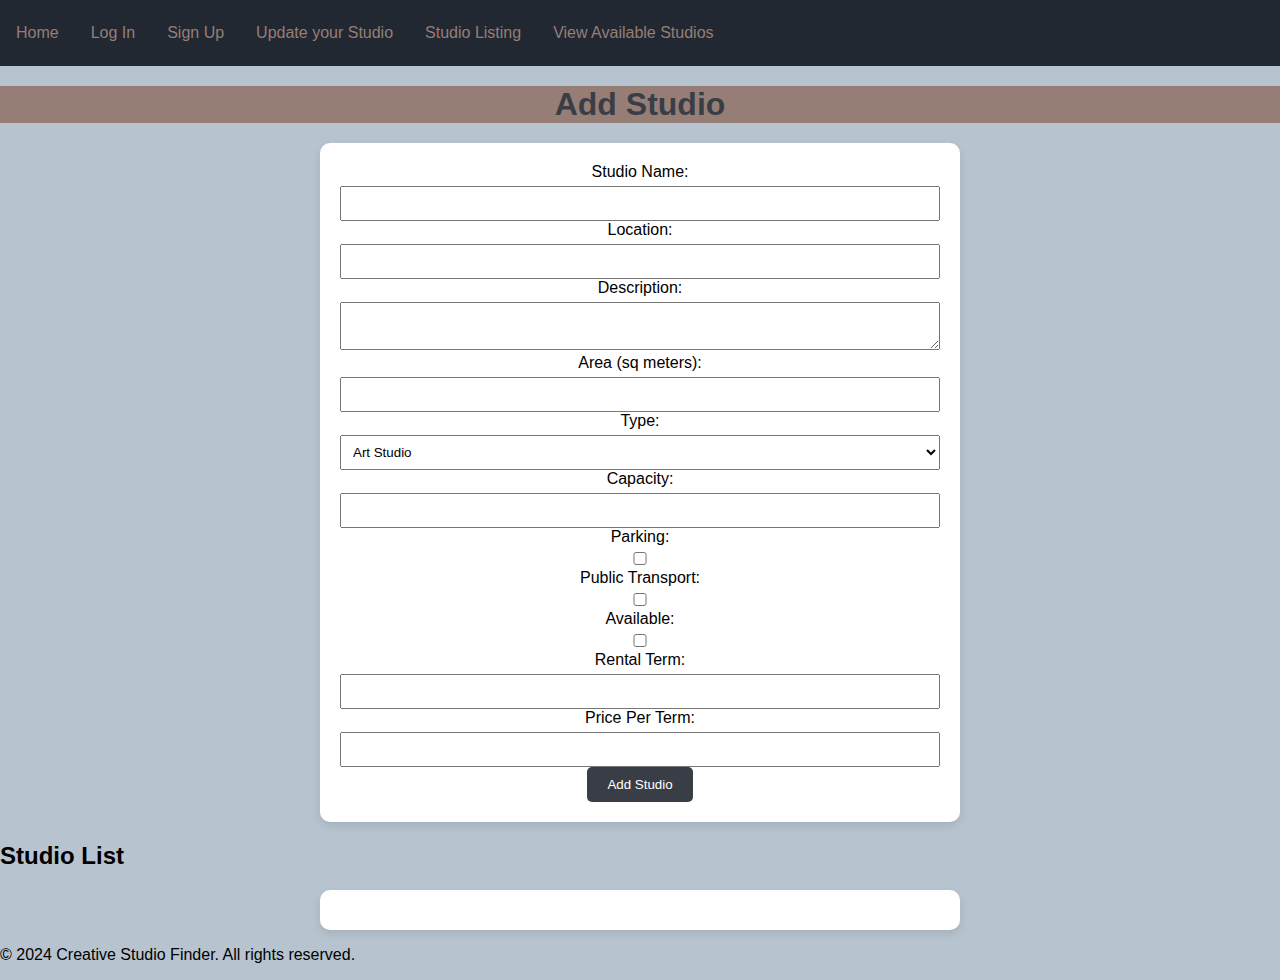
<file: pages/add-studio.html>
<!DOCTYPE html>
<html lang="en">
<head>
    <meta charset="UTF-8">
    <meta name="viewport" content="width=device-width, initial-scale=1.0">
    <title>Add Studio</title>
    <link rel="stylesheet" href="../css/add-studio.css">
</head>
<body>
    <header>
        <nav>
            <ul>
                <li><a href="dashboard.html">Home</a></li>
                <li><a href="profile.html">Log In</a></li>
                <li><a href="signup.html">Sign Up</a></li>
                <li><a href="update-studio.html">Update your Studio</a></li>
                <li><a href="view-studios.html">Studio Listing</a></li>
                <li><a href="view-available-studios.html">View Available Studios</a></li>
            </ul>
        </nav>
    </header>
    <main>
        <h1>Add Studio</h1>
        <form id="add-studio-form">
            <label for="studioName">Studio Name:</label>
            <input type="text" id="studioName" name="studioName" required>
            
            <label for="location">Location:</label>
            <input type="text" id="location" name="location" required>
            
            <label for="description">Description:</label>
            <textarea id="description" name="description"></textarea>
            
            <label for="area">Area (sq meters):</label>
            <input type="number" id="area" name="area" required>
            
            <label for="type">Type:</label>
            <select id="type" name="type" required>
                <option value="Art Studio">Art Studio</option>
                <option value="Dance Studio">Dance Studio</option>
                <option value="Music Studio">Music Studio</option>
                <option value="Recording Studio">Recording Studio</option>
            </select>
            
            <label for="capacity">Capacity:</label>
            <input type="number" id="capacity" name="capacity" required>
            
            <label for="parking">Parking:</label>
            <input type="checkbox" id="parking" name="parking">
            
            <label for="publicTransport">Public Transport:</label>
            <input type="checkbox" id="publicTransport" name="publicTransport">
            
            <label for="availability">Available:</label>
            <input type="checkbox" id="availability" name="availability">
            
            <label for="rentalTerm">Rental Term:</label>
            <input type="text" id="rentalTerm" name="rentalTerm" required>
            
            <label for="price">Price Per Term:</label>
            <input type="number" id="price" name="price" required>
            
            <button type="submit">Add Studio</button>
        </form>

        <h2>Studio List</h2>
        <div id="studio-list"></div>
    </main>

    <footer>
        <p>&copy; 2024 Creative Studio Finder. All rights reserved.</p>
    </footer>

    <script src="../js/add-studio.js"></script>
</body>
</html>
</file>
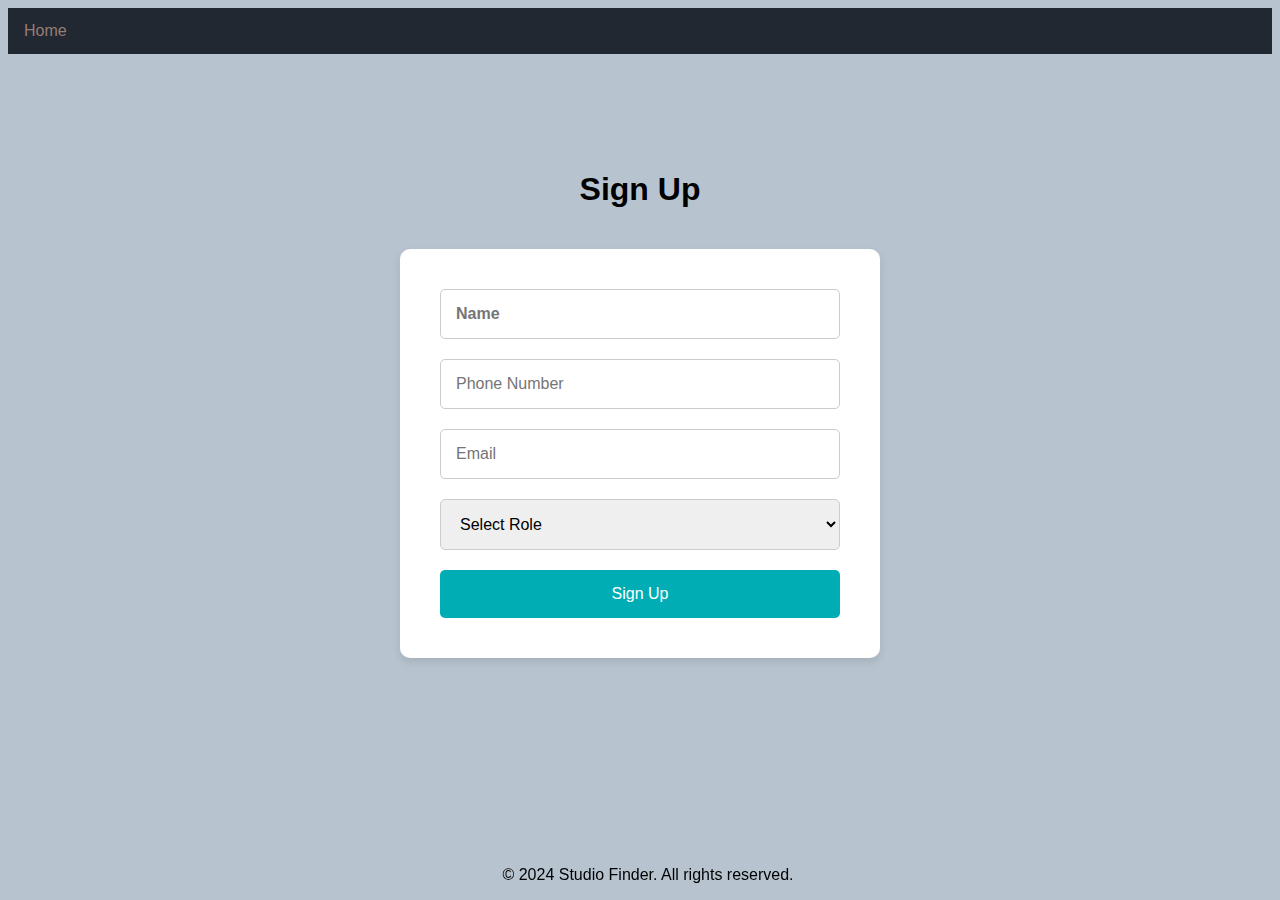
<file: pages/signup.html>
<!DOCTYPE html>
<html lang="en">
<head>
    <meta charset="UTF-8">
    <meta name="viewport" content="width=device-width, initial-scale=1.0">
    <link rel="stylesheet" href="../css/styles.css">
    <link rel="stylesheet" href="../css/signup.css">
    <title>Sign Up</title>
</head>
<body>
    <header>
        <ul>
            <li><a href="../index.html">Home</a></li>
        </ul>
    </header>
    <main class="signup-content">
        <h1>Sign Up</h1>
        <form id="signup-form" class="form-card">
            <input type="text" id="name" placeholder="Name" required>
            <input type="text" id="phone" placeholder="Phone Number" required>
            <input type="email" id="email" placeholder="Email" required>
            <select id="role" required>
                <option value="" disabled selected>Select Role</option>
                <option value="renter">Renter</option>
                <option value="studio-owner">Studio Owner</option>
            </select>
            <button type="submit">Sign Up</button>
        </form>
    </main>
    <footer id="footer">
        <p>&copy; 2024 Studio Finder. All rights reserved.</p>
    </footer>
    <script src="https://ajax.googleapis.com/ajax/libs/jquery/3.7.1/jquery.min.js"></script>
    <script src="../js/common.js"></script>
    <script src="../js/signup.js"></script>
</body>
</html>
</file>
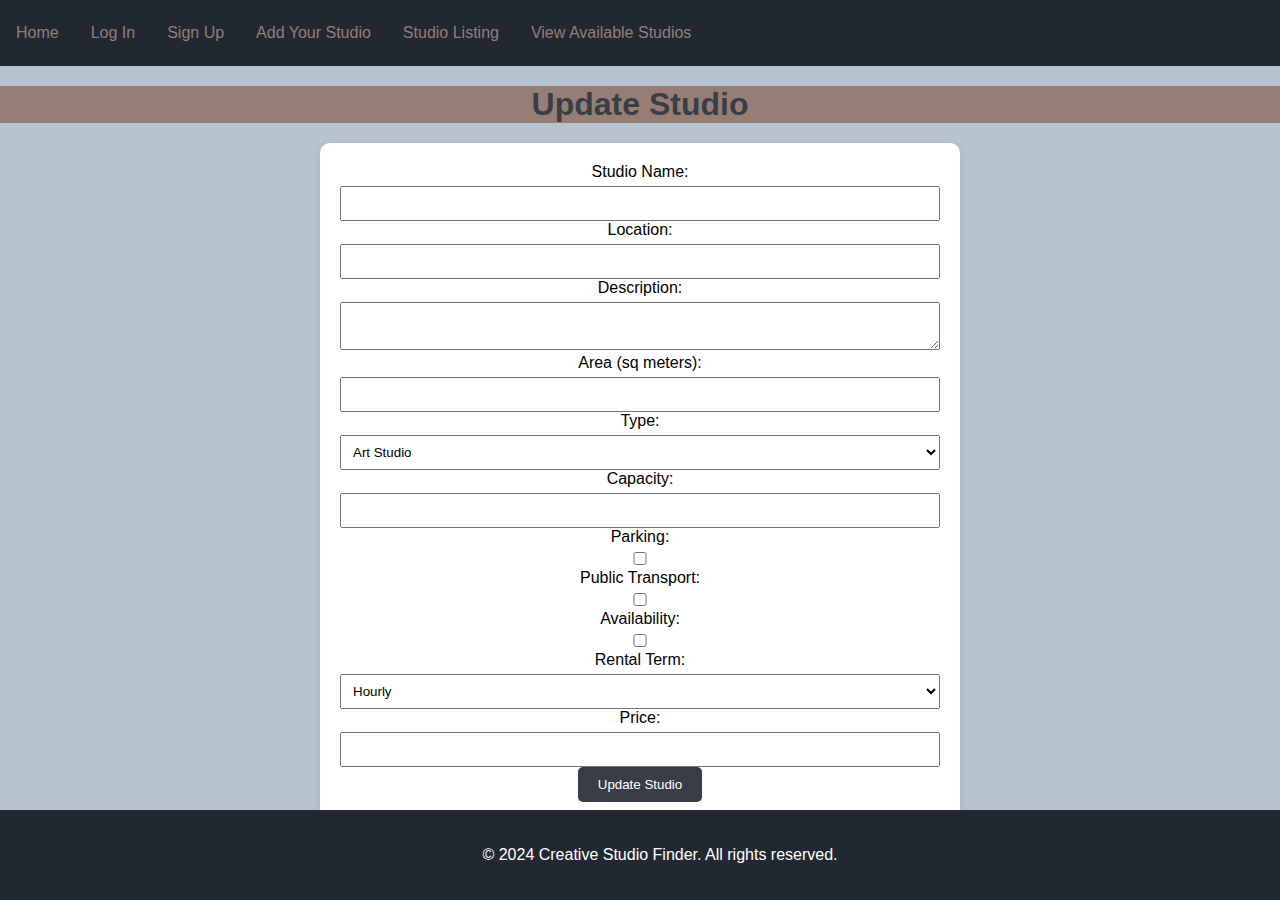
<file: pages/update-studio.html>
<!DOCTYPE html>
<html lang="en">
<head>
    <meta charset="UTF-8">
    <meta name="viewport" content="width=device-width, initial-scale=1.0">
    <title>Update Studio - Creative Studio Finder</title>
    <link rel="stylesheet" href="../css/update-studio.css">
</head>
<body>
    <header>
        <ul>
            <li><a href="../index.html">Home</a></li>
            <li><a href="login.html">Log In</a></li>
            <li><a href="signup.html">Sign Up</a></li>
            <li><a href="add-studio.html">Add Your Studio</a></li>
            <li><a href="view-studios.html">Studio Listing</a></li>
            <li><a href="view-available-studios.html">View Available Studios</a></li>

        </ul>
    </header>
    <main>
        <h1>Update Studio</h1>
        <form id="update-studio-form">
            
            <div class="form-group">
                <label for="studioName">Studio Name:</label>
                <input type="text" id="studioName" name="studioName" required>
            </div>
            <div class="form-group">
                <label for="location">Location:</label>
                <input type="text" id="location" name="location" required>
            </div>
            <div class="form-group">
                <label for="description">Description:</label>
                <textarea id="description" name="description" required></textarea>
            </div>
            <div class="form-group">
                <label for="area">Area (sq meters):</label>
                <input type="number" id="area" name="area" required>
            </div>
            <div class="form-group">
                <label for="type">Type:</label>
                <select id="type" name="type" required>
                    <option value="art">Art Studio</option>
                    <option value="recording">Recording Studio</option>
                    <option value="dance">Dance Studio</option>
                    <option value="rehearsal">Rehearsal Space</option>
                </select>
            </div>
            <div class="form-group">
                <label for="capacity">Capacity:</label>
                <input type="number" id="capacity" name="capacity" required>
            </div>
            <div class="form-group">
                <label for="parking">Parking:</label>
                <input type="checkbox" id="parking" name="parking">
            </div>
            <div class="form-group">
                <label for="publicTransport">Public Transport:</label>
                <input type="checkbox" id="publicTransport" name="publicTransport">
            </div>
            <div class="form-group">
                <label for="availability">Availability:</label>
                <input type="checkbox" id="availability" name="availability">
            </div>
            <div class="form-group">
                <label for="rentalTerm">Rental Term:</label>
                <select id="rentalTerm" name="rentalTerm" required>
                    <option value="hourly">Hourly</option>
                    <option value="daily">Daily</option>
                    <option value="weekly">Weekly</option>
                    <option value="monthly">Monthly</option>
                </select>
            </div>
            <div class="form-group">
                <label for="price">Price:</label>
                <input type="number" id="price" name="price" required>
            </div>
            <button type="submit">Update Studio</button>
        </form>
    </main>
    <footer id="footer">
        <p>&copy; 2024 Creative Studio Finder. All rights reserved.</p>
    </footer>
    <script src="../js/update-studio.js" defer></script>
</body>
</html>
</file>
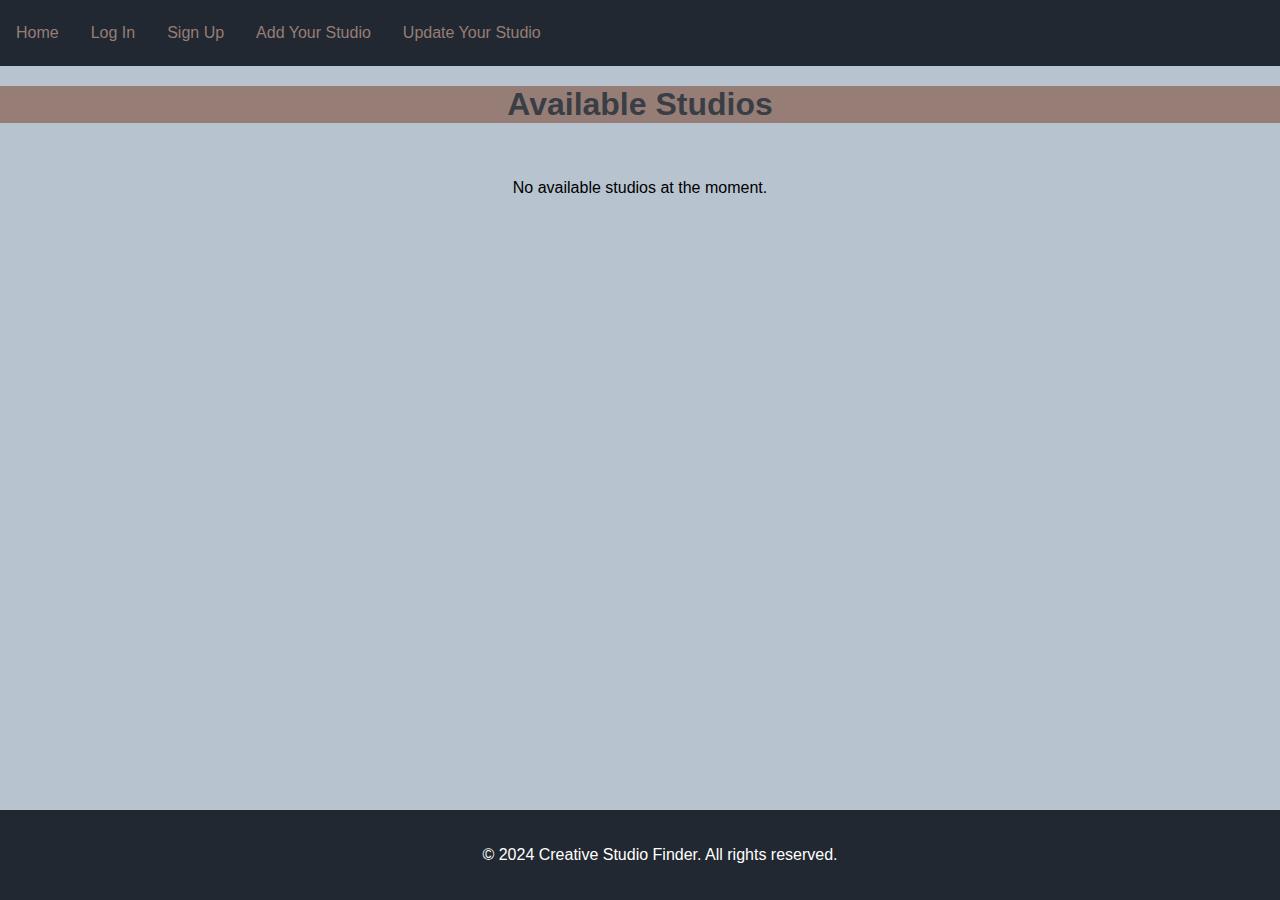
<file: pages/view-available-studios.html>
<!DOCTYPE html>
<html lang="en">
<head>
    <meta charset="UTF-8">
    <meta name="viewport" content="width=device-width, initial-scale=1.0">
    <title>View Available Studios - Creative Studio Finder</title>
    <link rel="stylesheet" href="../css/view-available-studios.css">
</head>
<body>
    <header>
        <ul>
            <li><a href="../index.html">Home</a></li>
            <li><a href="login.html">Log In</a></li>
            <li><a href="signup.html">Sign Up</a></li>
            <li><a href="add-studio.html">Add Your Studio</a></li>
            <li><a href="update-studio.html">Update Your Studio</a></li>
        </ul>
    </header>
    <main>
        <h1>Available Studios</h1>
        <div id="studio-list">
            <!-- Studios will be dynamically inserted here -->
        </div>
    </main>
    <footer id="footer">
        <p>&copy; 2024 Creative Studio Finder. All rights reserved.</p>
    </footer>
    <script src="../js/view-available-studios.js" defer></script>
</body>
</html>
</file>
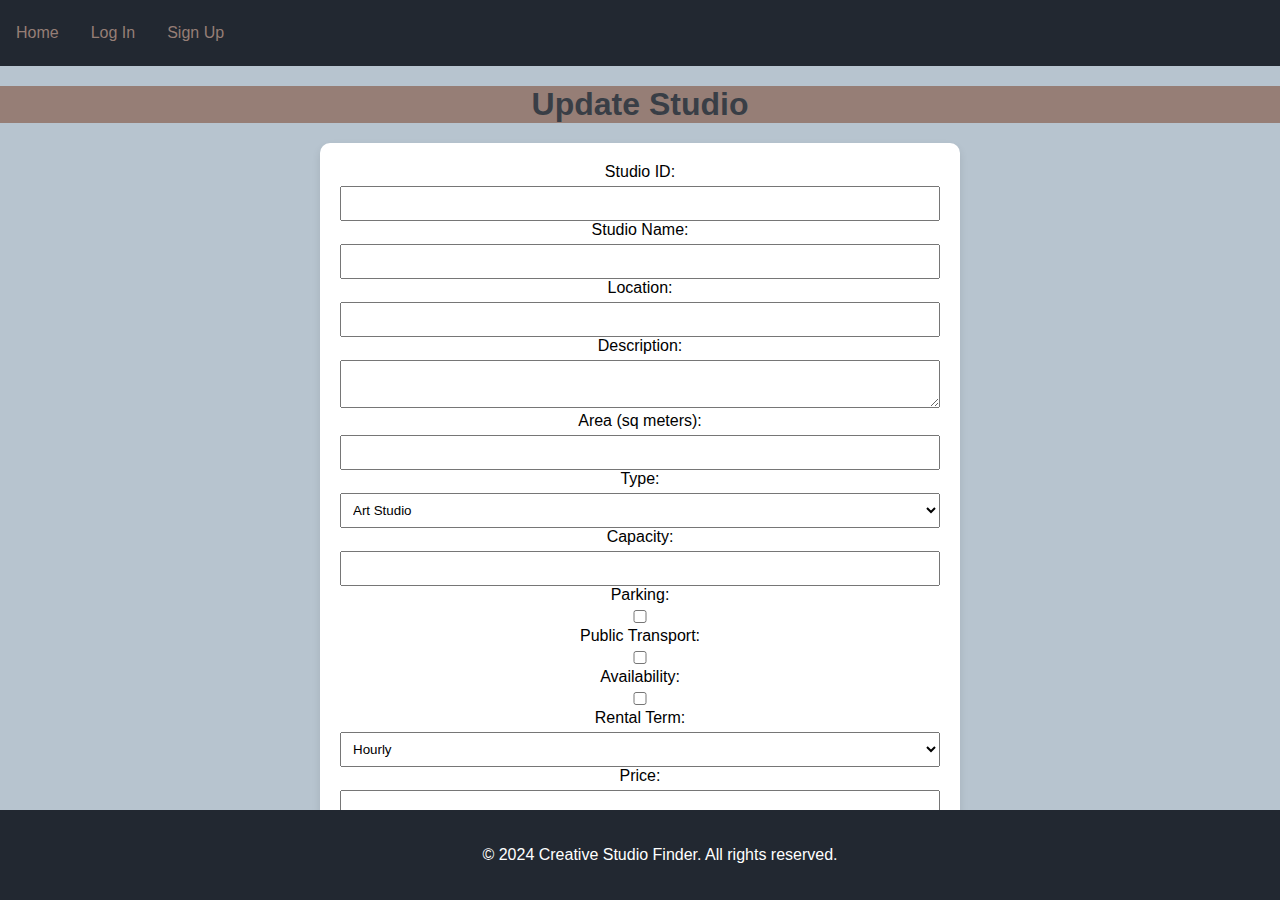
<file: pagess/update-studio.html>
<!DOCTYPE html>
<html lang="en">
<head>
    <meta charset="UTF-8">
    <meta name="viewport" content="width=device-width, initial-scale=1.0">
    <title>Update Studio - Creative Studio Finder</title>
    <link rel="stylesheet" href="../css/update-studio.css">
</head>
<body>
    <header>
        <ul>
            <li><a href="../index.html">Home</a></li>
            <li><a href="login.html">Log In</a></li>
            <li><a href="signup.html">Sign Up</a></li>
        </ul>
    </header>
    <main>
        <h1>Update Studio</h1>
        <form id="update-studio-form">
            <div class="form-group">
                <label for="studioId">Studio ID:</label>
                <input type="number" id="studioId" name="studioId" required>
            </div>
            <div class="form-group">
                <label for="studioName">Studio Name:</label>
                <input type="text" id="studioName" name="studioName" required>
            </div>
            <div class="form-group">
                <label for="location">Location:</label>
                <input type="text" id="location" name="location" required>
            </div>
            <div class="form-group">
                <label for="description">Description:</label>
                <textarea id="description" name="description" required></textarea>
            </div>
            <div class="form-group">
                <label for="area">Area (sq meters):</label>
                <input type="number" id="area" name="area" required>
            </div>
            <div class="form-group">
                <label for="type">Type:</label>
                <select id="type" name="type" required>
                    <option value="art">Art Studio</option>
                    <option value="recording">Recording Studio</option>
                    <option value="dance">Dance Studio</option>
                    <option value="rehearsal">Rehearsal Space</option>
                </select>
            </div>
            <div class="form-group">
                <label for="capacity">Capacity:</label>
                <input type="number" id="capacity" name="capacity" required>
            </div>
            <div class="form-group">
                <label for="parking">Parking:</label>
                <input type="checkbox" id="parking" name="parking">
            </div>
            <div class="form-group">
                <label for="publicTransport">Public Transport:</label>
                <input type="checkbox" id="publicTransport" name="publicTransport">
            </div>
            <div class="form-group">
                <label for="availability">Availability:</label>
                <input type="checkbox" id="availability" name="availability">
            </div>
            <div class="form-group">
                <label for="rentalTerm">Rental Term:</label>
                <select id="rentalTerm" name="rentalTerm" required>
                    <option value="hourly">Hourly</option>
                    <option value="daily">Daily</option>
                    <option value="weekly">Weekly</option>
                    <option value="monthly">Monthly</option>
                </select>
            </div>
            <div class="form-group">
                <label for="price">Price:</label>
                <input type="number" id="price" name="price" required>
            </div>
            <button type="submit">Update Studio</button>
        </form>
    </main>
    <footer id="footer">
        <p>&copy; 2024 Creative Studio Finder. All rights reserved.</p>
    </footer>
    <script src="../js/update-studio.js" defer></script>
</body>
</html>
</file>
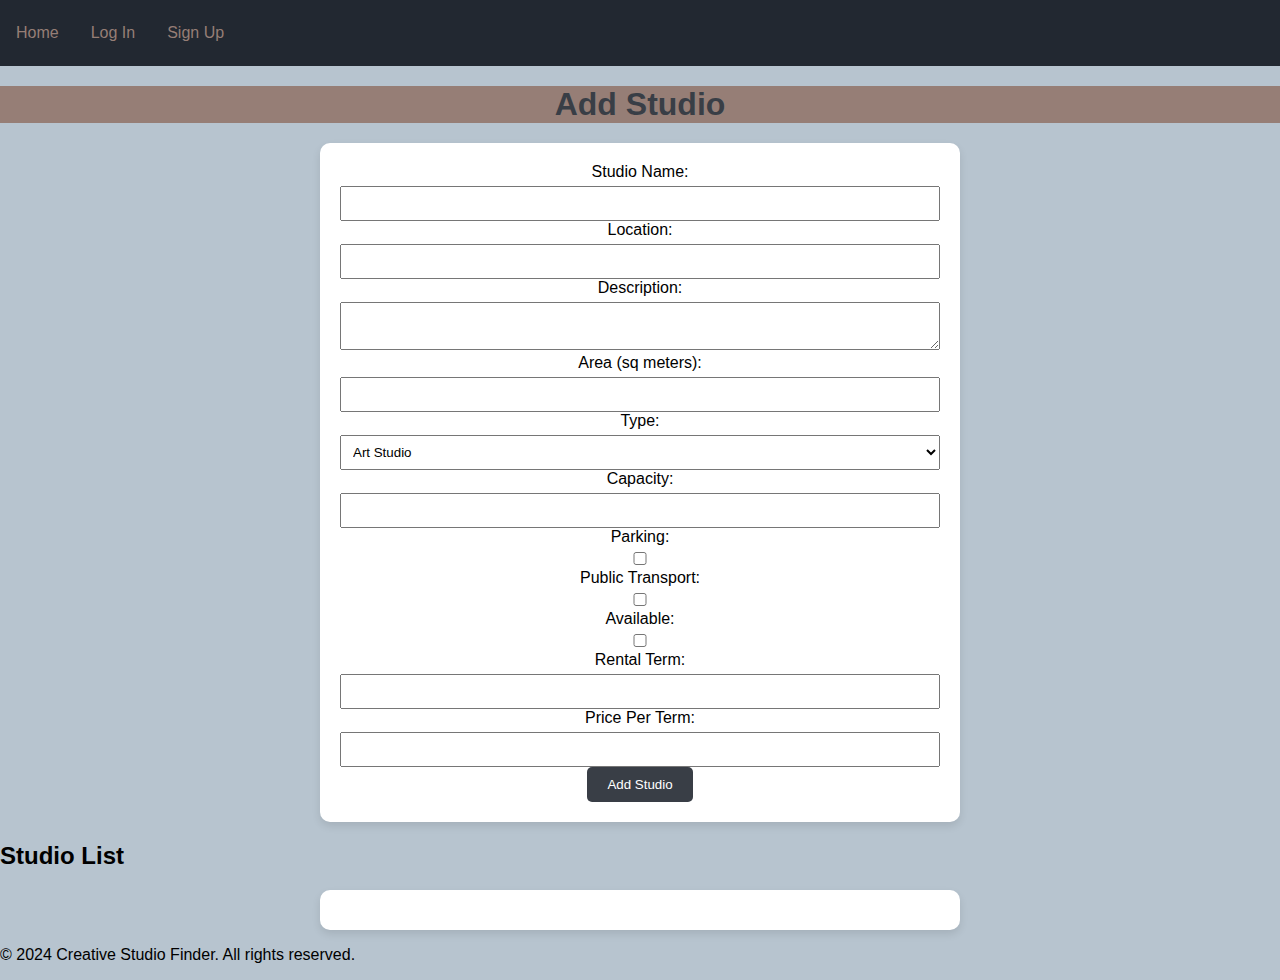
<file: public/pages/add-studio.html>
<!DOCTYPE html>
<html lang="en">
<head>
    <meta charset="UTF-8">
    <meta name="viewport" content="width=device-width, initial-scale=1.0">
    <title>Add Studio</title>
    <link rel="stylesheet" href="../css/add-studio.css">
</head>
<body>
    <header>
        <nav>
            <ul>
                <li><a href="index.html">Home</a></li>
                <li><a href="login.html">Log In</a></li>
                <li><a href="signup.html">Sign Up</a></li>
            </ul>
        </nav>
    </header>
    <main>
        <h1>Add Studio</h1>
        <form id="add-studio-form">
            <label for="studioName">Studio Name:</label>
            <input type="text" id="studioName" name="studioName" required>
            
            <label for="location">Location:</label>
            <input type="text" id="location" name="location" required>
            
            <label for="description">Description:</label>
            <textarea id="description" name="description"></textarea>
            
            <label for="area">Area (sq meters):</label>
            <input type="number" id="area" name="area" required>
            
            <label for="type">Type:</label>
            <select id="type" name="type" required>
                <option value="Art Studio">Art Studio</option>
                <option value="Dance Studio">Dance Studio</option>
                <option value="Music Studio">Music Studio</option>
                <option value="Recording Studio">Recording Studio</option>
            </select>
            
            <label for="capacity">Capacity:</label>
            <input type="number" id="capacity" name="capacity" required>
            
            <label for="parking">Parking:</label>
            <input type="checkbox" id="parking" name="parking">
            
            <label for="publicTransport">Public Transport:</label>
            <input type="checkbox" id="publicTransport" name="publicTransport">
            
            <label for="availability">Available:</label>
            <input type="checkbox" id="availability" name="availability">
            
            <label for="rentalTerm">Rental Term:</label>
            <input type="text" id="rentalTerm" name="rentalTerm" required>
            
            <label for="price">Price Per Term:</label>
            <input type="number" id="price" name="price" required>
            
            <button type="submit">Add Studio</button>
        </form>

        <h2>Studio List</h2>
        <div id="studio-list"></div>
    </main>

    <footer>
        <p>&copy; 2024 Creative Studio Finder. All rights reserved.</p>
    </footer>

    <script src="../js/add-studio.js"></script>
</body>
</html>
</file>
<file: css/add-studio.css>
body {
    background-color: #B7C4CF;
    font-family: Arial, serif;
    font-weight: 400;
    font-style: normal;
    margin: 0;
    padding: 0;
}

ul {
    list-style-type: none;
    margin: 0;
    padding: 0;
    overflow: hidden;
    background-color: #222831;
}

li {
    float: left;
}

li a {
    display: block;
    color: #967E76;
    text-align: center;
    padding: 14px 16px;
    text-decoration: none;
}

li a:hover {
    background-color: #EEEEEE;
}

header ul {
    background-color: #222831;
    padding: 10px 0;
}

h1 {
    background-color: #967E76;
    text-align: center;
    font-size: xx-large;
    color: #393E46;
    font-weight: bold;
    margin: 20px 0;
}

form {
    text-align: center;
    margin: 0 auto;
    padding: 20px;
    background: #FFFFFF;
    border-radius: 10px;
    box-shadow: 0 4px 8px rgba(0, 0, 0, 0.1);
    max-width: 600px;
}

label {
    display: block;
    margin-bottom: 5px;
}

input, textarea, select {
    width: 100%;
    padding: 8px;
    margin: 0;
    box-sizing: border-box;
}

button {
    background-color: #393E46;
    color: #FFFFFF;
    padding: 10px 20px;
    border: none;
    border-radius: 5px;
    cursor: pointer;
}

button:hover {
    background-color: #222831;
}

#studio-list {
    margin-top: 20px;
    max-width: 600px;
    margin-left: auto;
    margin-right: auto;
    padding: 20px;
    background: #FFFFFF;
    border-radius: 10px;
    box-shadow: 0 4px 8px rgba(0, 0, 0, 0.1);
}

#footer {
    text-align: center;
    padding: 20px;
    background-color: #222831;
    color: #FFFFFF;
    position: fixed;
    bottom: 0;
    width: 100%;
}
</file>
<file: css/styles.css>
body {
    background-color: #B7C4CF;
    font-family: Arial, serif;
    font-weight: 400;
    font-style: normal;
}

ul {
    list-style-type: none;
    margin: 0;
    padding: 0;
    overflow: hidden;
    background-color: #222831;
}

li {
    float: left;
}

    li a {
        display: block;
        color: #967E76;
        text-align: center;
        padding: 14px 16px;
        text-decoration: none;
    }

li a:hover {
    background-color: #EEEEEE;
}

#name {
    background-color: #967E76;
    text-align: center;
    font-size: xx-large;
    color: #393E46;
    font-weight: bold;
}

#footer {
    bottom: 0px;
    text-align: center;
    position: fixed;
    width: 100%;
}

#logout {
    height: 40px;
    background: rgb(150 126 118);
    color: white;
    font-weight: bold;
    top: 3px;
    right: 3px;
    position: relative;
}

#username {
    display: block;
    color: #967E76;
    text-align: center;
    padding: 14px 16px;
    text-decoration: none;
}

.f-right{
    float:right !important;
}
</file>
<file: css/signup.css>
/* Only apply for signup.html and profile.html */
.signup-content,
.profile-content {
    display: flex;
    flex-direction: column;
    align-items: center;
    justify-content: center;
    min-height: 80vh;
}

.form-card {
    background: #FFFFFF;
    padding: 30px 40px;
    border-radius: 10px;
    box-shadow: 0 4px 8px rgba(0, 0, 0, 0.1);
    
    text-align: left;
    margin: 20px 0;
    width: 80%;
    max-width: 400px;
}

#signup-form input#name {
    background-color: white; /* Specific rule for input with id 'name' */
    text-align: left;
}

#signup-form input,
#signup-form select,
#signup-form button,
#profile-form input,
#profile-form button,
#signup-form input#name {
    margin: 10px 0;
    padding: 15px;
    font-size: 16px;
    border-radius: 5px;
    border: 1px solid #ccc;
    width: 100%;
    box-sizing: border-box;
}

    #signup-form input:focus,
    #signup-form select:focus,
    #signup-form button:focus,
    #profile-form input:focus,
    #profile-form button:focus {
        border-color: #00ADB5;
        outline: none;
    }

#signup-form button,
#profile-form button {
    background-color: #00ADB5;
    color: #FFFFFF;
    border: none;
    cursor: pointer;
    transition: background-color 0.3s;
}

    #signup-form button:hover
    #profile-form button:hover {
        background-color: #007B7F;
    }

/*
-------------------------
*/
</file>
<file: css/update-studio.css>
body {
    background-color: #B7C4CF;
    font-family: Arial, serif;
    font-weight: 400;
    font-style: normal;
    margin: 0;
    padding: 0;
}

ul {
    list-style-type: none;
    margin: 0;
    padding: 0;
    overflow: hidden;
    background-color: #222831;
}

li {
    float: left;
}

li a {
    display: block;
    color: #967E76;
    text-align: center;
    padding: 14px 16px;
    text-decoration: none;
}

li a:hover {
    background-color: #EEEEEE;
}

header ul {
    background-color: #222831;
    padding: 10px 0;
}

h1 {
    background-color: #967E76;
    text-align: center;
    font-size: xx-large;
    color: #393E46;
    font-weight: bold;
    margin: 20px 0;
}

form {
    text-align: center;
    margin: 0 auto;
    padding: 20px;
    background: #FFFFFF;
    border-radius: 10px;
    box-shadow: 0 4px 8px rgba(0, 0, 0, 0.1);
    max-width: 600px;
}

label {
    display: block;
    margin-bottom: 5px;
}

input, textarea, select {
    width: 100%;
    padding: 8px;
    margin: 0;
    box-sizing: border-box;
}

button {
    background-color: #393E46;
    color: #FFFFFF;
    padding: 10px 20px;
    border: none;
    border-radius: 5px;
    cursor: pointer;
}

button:hover {
    background-color: #222831;
}

#studio-list {
    margin-top: 20px;
    max-width: 600px;
    margin-left: auto;
    margin-right: auto;
    padding: 20px;
    background: #FFFFFF;
    border-radius: 10px;
    box-shadow: 0 4px 8px rgba(0, 0, 0, 0.1);
}

#footer {
    text-align: center;
    padding: 20px;
    background-color: #222831;
    color: #FFFFFF;
    position: fixed;
    bottom: 0;
    width: 100%;
}
</file>
<file: css/view-available-studios.css>
body {
    background-color: #B7C4CF;
    font-family: Arial, serif;
    font-weight: 400;
    font-style: normal;
    margin: 0;
    padding: 0;
}

ul {
    list-style-type: none;
    margin: 0;
    padding: 0;
    overflow: hidden;
    background-color: #222831;
}

li {
    float: left;
}

li a {
    display: block;
    color: #967E76;
    text-align: center;
    padding: 14px 16px;
    text-decoration: none;
}

li a:hover {
    background-color: #EEEEEE;
}

header ul {
    background-color: #222831;
    padding: 10px 0;
}

h1 {
    background-color: #967E76;
    text-align: center;
    font-size: xx-large;
    color: #393E46;
    font-weight: bold;
    margin: 20px 0;
}

#studio-list {
    text-align: center;
    margin: 0 auto;
    padding: 20px;
}

.studio-card {
    background: #FFFFFF;
    border-radius: 10px;
    box-shadow: 0 4px 8px rgba(0, 0, 0, 0.1);
    margin: 10px;
    padding: 15px;
    max-width: 600px;
    display: inline-block;
    text-align: left;
}

.studio-card h2 {
    margin-top: 0;
}

.studio-card p {
    margin: 5px 0;
}

#footer {
    text-align: center;
    padding: 20px;
    background-color: #222831;
    color: #FFFFFF;
    position: fixed;
    bottom: 0;
    width: 100%;
}
</file>
<file: public/css/add-studio.css>
body {
    background-color: #B7C4CF;
    font-family: Arial, serif;
    font-weight: 400;
    font-style: normal;
    margin: 0;
    padding: 0;
}

ul {
    list-style-type: none;
    margin: 0;
    padding: 0;
    overflow: hidden;
    background-color: #222831;
}

li {
    float: left;
}

li a {
    display: block;
    color: #967E76;
    text-align: center;
    padding: 14px 16px;
    text-decoration: none;
}

li a:hover {
    background-color: #EEEEEE;
}

header ul {
    background-color: #222831;
    padding: 10px 0;
}

h1 {
    background-color: #967E76;
    text-align: center;
    font-size: xx-large;
    color: #393E46;
    font-weight: bold;
    margin: 20px 0;
}

form {
    text-align: center;
    margin: 0 auto;
    padding: 20px;
    background: #FFFFFF;
    border-radius: 10px;
    box-shadow: 0 4px 8px rgba(0, 0, 0, 0.1);
    max-width: 600px;
}

label {
    display: block;
    margin-bottom: 5px;
}

input, textarea, select {
    width: 100%;
    padding: 8px;
    margin: 0;
    box-sizing: border-box;
}

button {
    background-color: #393E46;
    color: #FFFFFF;
    padding: 10px 20px;
    border: none;
    border-radius: 5px;
    cursor: pointer;
}

button:hover {
    background-color: #222831;
}

#studio-list {
    margin-top: 20px;
    max-width: 600px;
    margin-left: auto;
    margin-right: auto;
    padding: 20px;
    background: #FFFFFF;
    border-radius: 10px;
    box-shadow: 0 4px 8px rgba(0, 0, 0, 0.1);
}

#footer {
    text-align: center;
    padding: 20px;
    background-color: #222831;
    color: #FFFFFF;
    position: fixed;
    bottom: 0;
    width: 100%;
}
</file>
